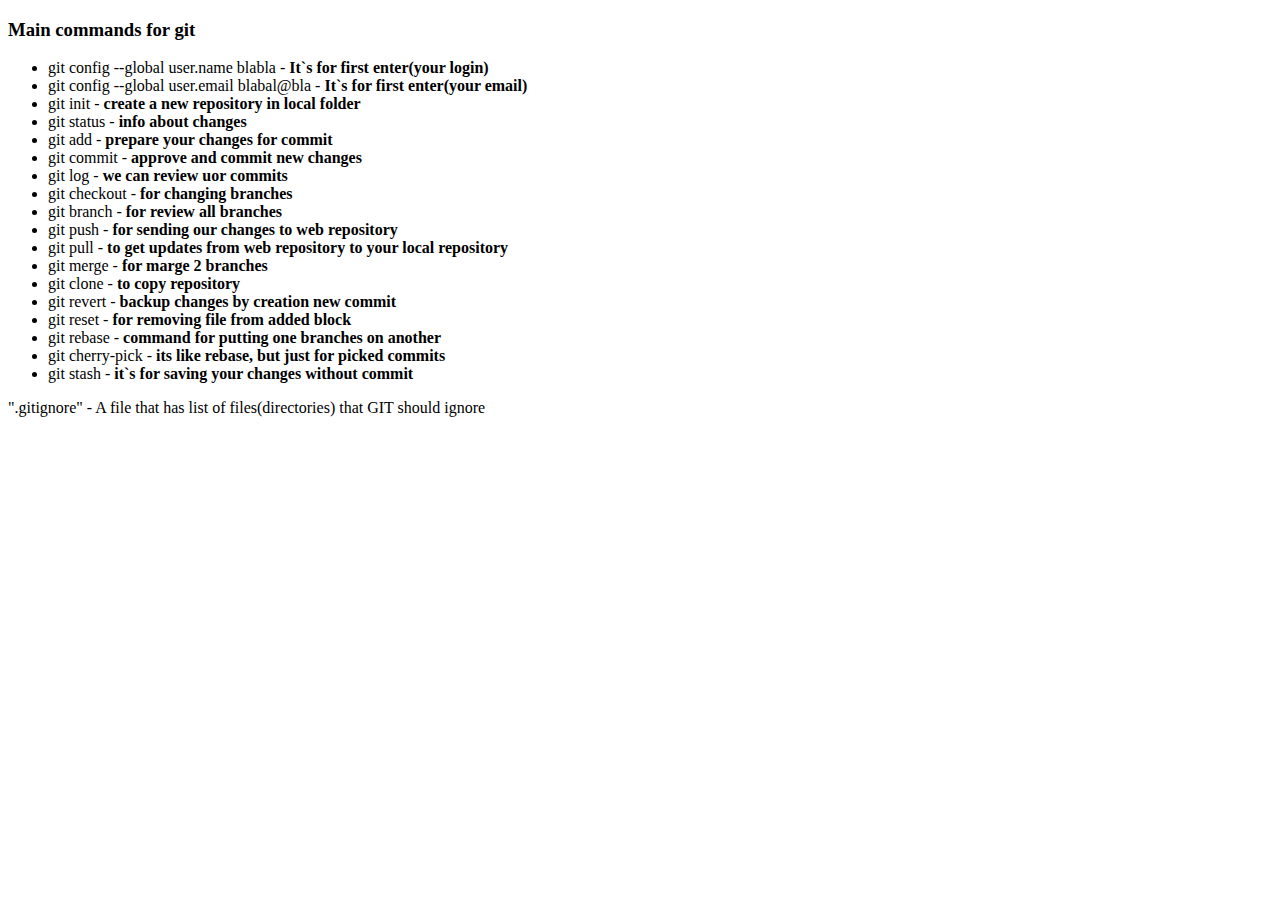
<file: hw-0/index.html>
<!DOCTYPE html>
<html lang="en">
<head>
    <meta charset="UTF-8">
    <meta http-equiv="X-UA-Compatible" content="IE=edge">
    <meta name="viewport" content="width=device-width, initial-scale=1.0">
    <title>Document</title>
</head>
<body>
    <h3>Main commands for git</h3>
	<ul>
		<li>git config --global user.name blabla - <strong>It`s for first enter(your login)</strong></li>
		<li>git config --global user.email blabal@bla - <strong>It`s for first enter(your email)</strong></li>
		<li>git init - <strong>create a new repository in local folder</strong></li>
		<li>git status - <strong>info about changes</strong></li>
		<li>git add - <strong>prepare your changes for commit</strong></li>
		<li>git commit - <strong>approve and commit new changes</strong></li>
		<li>git log - <strong>we can review uor commits</strong></li>
		<li>git checkout - <strong>for changing branches</strong></li>
		<li>git branch - <strong>for review all branches</strong></li>
		<li>git push - <strong>for sending our changes to web repository</strong></li>
		<li>git pull - <strong>to get updates from web repository to your local repository</strong></li>
		<li>git merge - <strong>for marge 2 branches</strong></li>
		<li>git clone - <strong>to copy repository</strong></li>
		<li>git revert - <strong>backup changes by creation new commit</strong></li>
		<li>git reset - <strong>for removing file from added block </strong></li>
		<li>git rebase - <strong>command for putting one branches on another</strong></li>
		<li>git cherry-pick - <strong>its like rebase, but just for picked commits</strong></li>
		<li>git stash - <strong>it`s for saving your changes without commit</strong></li>
	</ul>
	
	<p>".gitignore" - A file that has list of files(directories) that GIT should ignore</p>
    
</body>
</html>
</file>
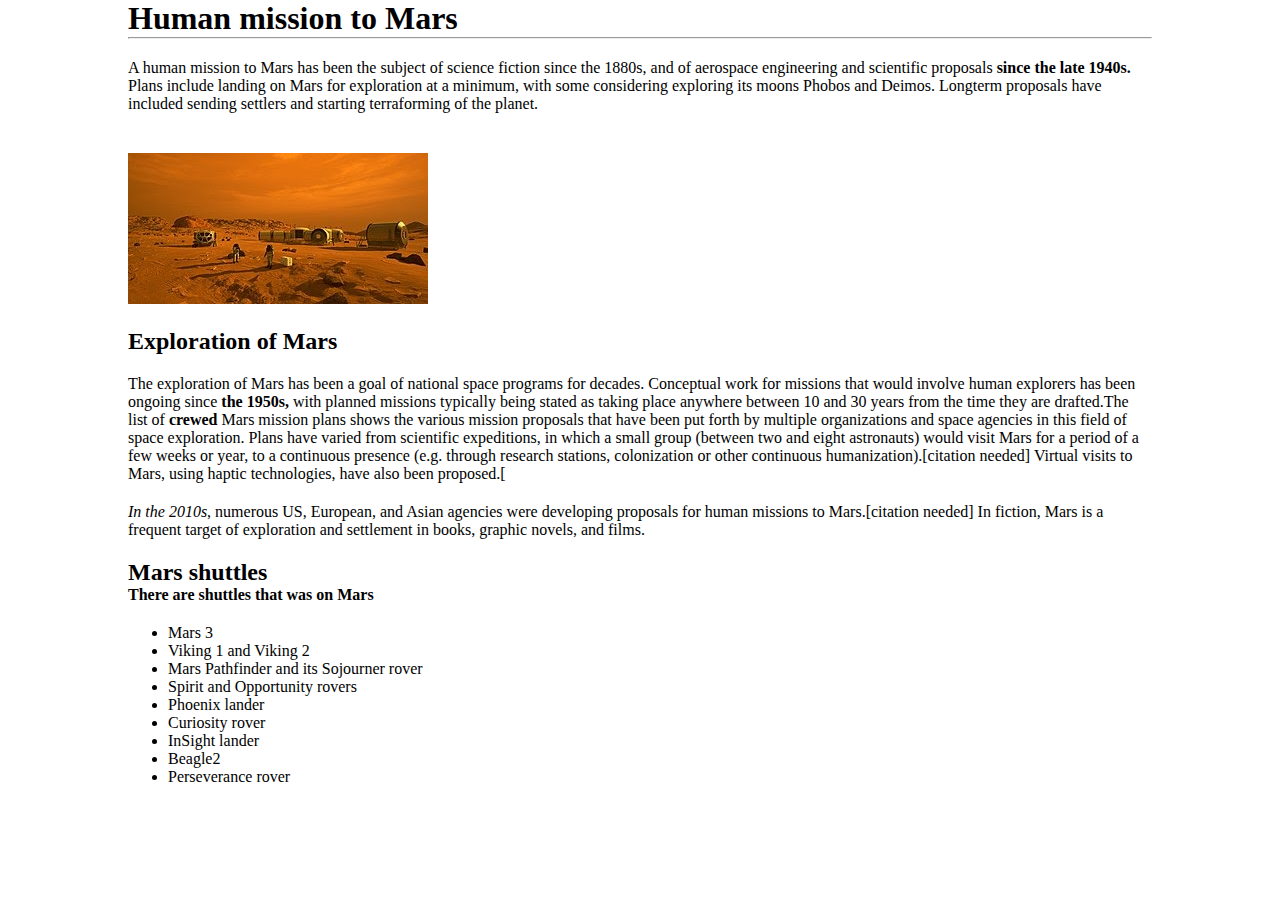
<file: hw-1/index.html>
<!DOCTYPE html>
<html lang="en">
  <head>
    <meta charset="UTF-8" />
    <meta http-equiv="X-UA-Compatible" content="IE=edge" />
    <meta name="viewport" content="width=device-width, initial-scale=1.0" />
    <link rel="stylesheet" href="css/main.css" />
    <title>Document</title>
  </head>
  <body>
    <h1>Human mission to Mars</h1>
    <hr />
    <p>
      A human mission to Mars has been the subject of science fiction since the
      1880s, and of aerospace engineering and scientific proposals
      <strong>since the late 1940s.</strong>
      Plans include landing on Mars for exploration at a minimum, with some
      considering exploring its moons Phobos and Deimos. Longterm proposals have
      included sending settlers and starting terraforming of the planet.
    </p>
    <img src="img/mars.jpg" alt="mars" />
    <h2>Exploration of Mars</h2>
    <p>
      The exploration of Mars has been a goal of national space programs for
      decades. Conceptual work for missions that would involve human explorers
      has been ongoing since
      <strong>the 1950s,</strong>
      with planned missions typically being stated as taking place anywhere
      between 10 and 30 years from the time they are drafted.The list of
      <strong>crewed</strong>
      Mars mission plans shows the various mission proposals that have been put
      forth by multiple organizations and space agencies in this field of space
      exploration. Plans have varied from scientific expeditions, in which a
      small group (between two and eight astronauts) would visit Mars for a
      period of a few weeks or year, to a continuous presence (e.g. through
      research stations, colonization or other continuous
      humanization).[citation needed] Virtual visits to Mars, using haptic
      technologies, have also been proposed.[
    </p>
    <p>
      <em>In the 2010s</em>, numerous US, European, and Asian agencies were
      developing proposals for human missions to Mars.[citation needed] In
      fiction, Mars is a frequent target of exploration and settlement in books,
      graphic novels, and films.
    </p>

    <h2>Mars shuttles</h2>
    <h4>There are shuttles that was on Mars</h4>
    <ul>
      <li>Mars 3</li>
      <li>Viking 1 and Viking 2</li>
      <li>Mars Pathfinder and its Sojourner rover</li>
      <li>Spirit and Opportunity rovers</li>
      <li>Phoenix lander</li>
      <li>Curiosity rover</li>
      <li>InSight lander</li>
      <li>Beagle2</li>
      <li>Perseverance rover</li>
    </ul>
  </body>
</html>
</file>
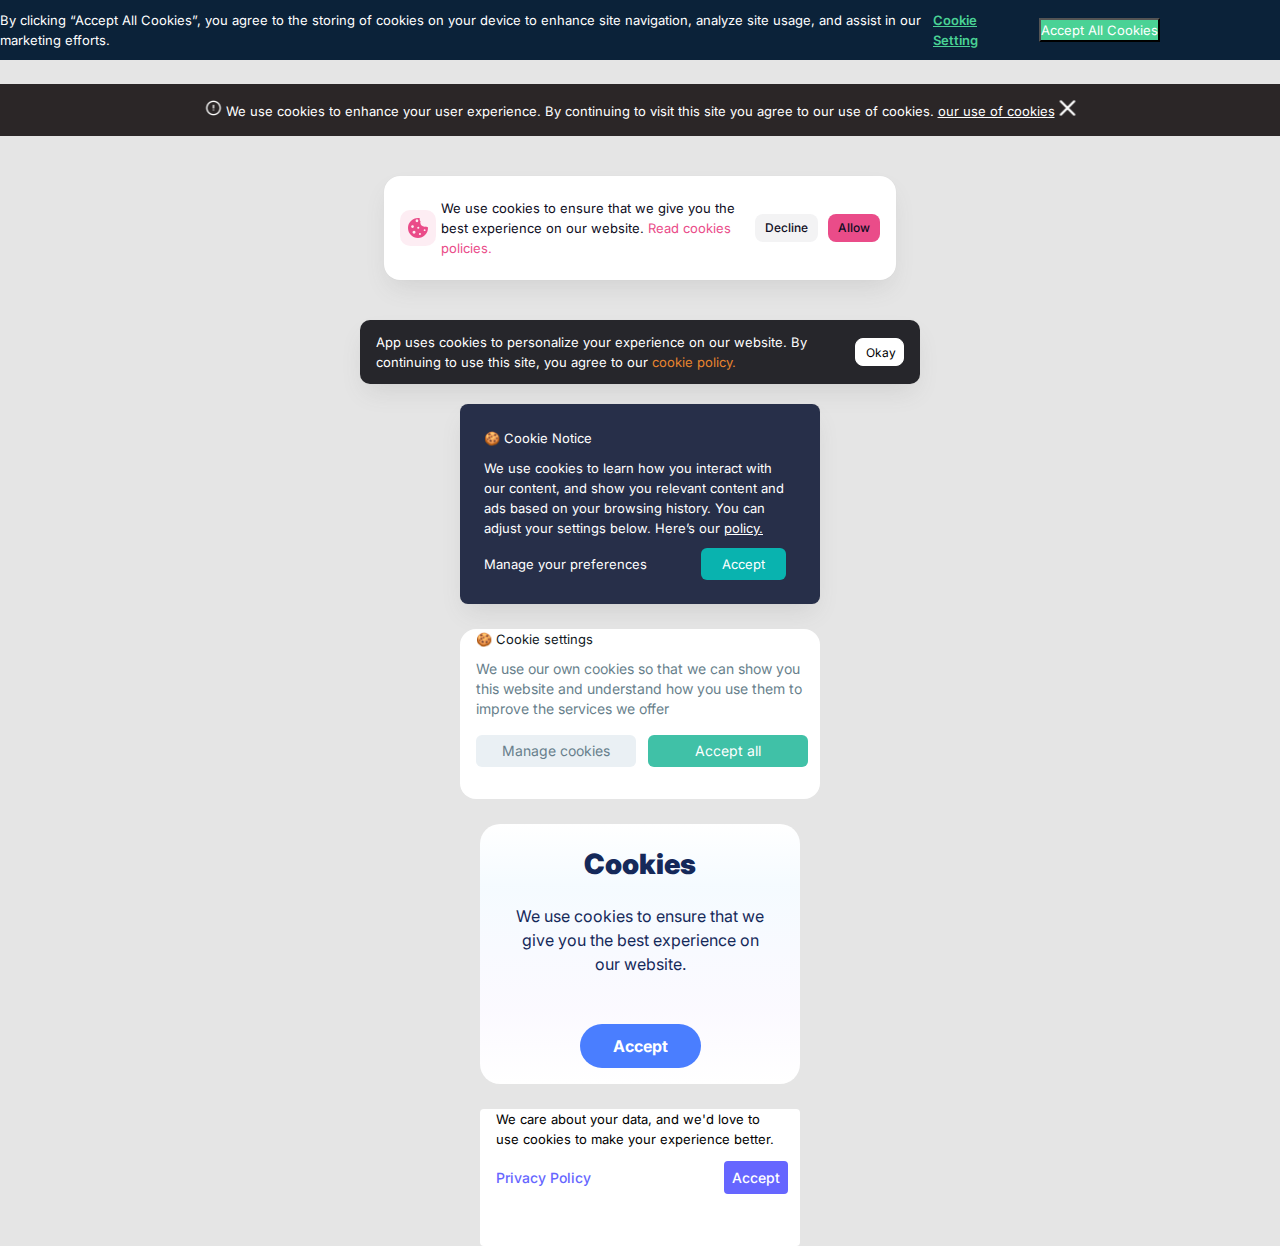
<file: hw-2/index.html>
<!DOCTYPE html>
<html lang="en">
  <head>
    <meta charset="UTF-8" />
    <meta http-equiv="X-UA-Compatible" content="IE=edge" />
    <meta name="viewport" content="width=device-width, initial-scale=1.0" />
    <link
      href="https://fonts.googleapis.com/css2?family=Inter:wght@400;500;600;900&family=Roboto:wght@400;500&family=Lato:wght@400;900&display=swap"
      rel="stylesheet"
    />
    <link rel="stylesheet" href="css/main.css" />
    <title>Document</title>
  </head>
  <body>
    <div class="first-cookies">
      <p>
        By clicking “Accept All Cookies”, you agree to the storing of cookies on
        your device to enhance site navigation, analyze site usage, and assist
        in our marketing efforts.
      </p>
      <a href="#">Cookie Setting</a>
      <button>Accept All Cookies</button>
    </div>

    <div class="second-cookies">
      <p>
        <img src="img/image_2.svg" alt="svg" />
        We use cookies to enhance your user experience. By continuing to visit
        this site you agree to our use of cookies.
        <a href="#">our use of cookies</a>
        <img src="img/image_1.svg" alt="svg" />
      </p>
    </div>

    <div class="third-cookies">
      <img src="img/vector.svg" alt="svg" />
      <p>
        We use cookies to ensure that we give you the best experience on our
        website. <a href="Read cookies policies. ">Read cookies policies.</a>
      </p>
      <button class="decline-btn">Decline</button>
      <button class="allow-btn">Allow</button>
    </div>

    <div class="fourth-cookies">
      <p>
        App uses cookies to personalize your experience on our website. By
        continuing to use this site, you agree to our
        <a href="#">cookie policy.</a>
      </p>
      <button>Okay</button>
    </div>

    <div class="fifth-cookies">
      <h3>🍪 Cookie Notice</h3>
      <p>
        We use cookies to learn how you interact with our content, and show you
        relevant content and ads based on your browsing history. You can adjust
        your settings below. Here’s our <span>policy.</span>
      </p>
      <div>
        <a>Manage your preferences</a>
        <button>Accept</button>
      </div>
    </div>

    <div class="sixth-cookies">
      <h3>🍪 Cookie settings</h3>
      <p>
        We use our own cookies so that we can show you this website and
        understand how you use them to improve the services we offer
      </p>
      <button class="manage-cookies-btn">Manage cookies</button>
      <button class="accept-all-btn">Accept all</button>
    </div>

    <div class="seventh-cookies">
      <h3>Cookies</h3>
      <p>
        We use cookies to ensure that we give you the best experience on our
        website.
      </p>
      <button>Accept</button>
    </div>

    <div class="eighth-cookies">
      <p>
        We care about your data, and we'd love to use cookies to make your
        experience better.
      </p>
      <a href="#">Privacy Policy</a>
      <button>Accept</button>
    </div>
  </body>
</html>
</file>
<file: hw-1/css/main.css>
* {
  margin: 0 auto;
  padding: 0;
}
body {
  max-width: 80vw;
}
img,
p {
  margin: 20px 0;
}
ul {
  margin: 20px 40px 0;
}
</file>
<file: hw-2/css/main.css>
* {
  margin: 0 auto;
  padding: 0;
  box-sizing: border-box;
  font-family: "Inter", sans-serif;
  font-weight: 400;
  font-style: normal;
  font-size: 13px;
  line-height: 20px;
  color: #fff;
}

body {
  max-width: 1440px;
  background: #e5e5e5;
}

button {
  min-width: max-content;
}

/* First cookie */

.first-cookies {
  background: #0b2239;
  display: flex;
  align-items: center;
}

.first-cookies a {
  min-width: 106px;
  font-weight: 600;
  color: #4ad295;
  padding: 8px 10px;
  margin-right: 10px;
}

.first-cookies button {
  background-color: #4ad295;
  margin: 18px 120px 18px 0;
  cursor: pointer;
}

/* second cookie */

.second-cookies {
  background-color: #2b2627;
  margin-top: 24px;
  height: 52px;
  display: flex;
  align-items: center;
}

/* third cookie */
.third-cookies {
  max-width: 40vw;
  margin-top: 40px;
  display: flex;
  align-items: center;
  font-size: 14px;
  color: #0d0c22;
  padding: 16px;
  background-color: #ffffff;
  box-shadow: 0px 12px 24px -6px rgba(96, 96, 96, 0.15),
    0px 0px 1px rgba(96, 96, 96, 0.1);
  border-radius: 16px;
}

.third-cookies img {
  background: rgba(234, 76, 137, 0.1);
  padding: 8px;
  border-radius: 10px;
}

.third-cookies p {
  color: #0d0c22;
  margin: 0 5px;
}
.third-cookies a {
  color: #ea4c89;
  text-decoration: none;
}
.third-cookies button {
  font-weight: 500;
  font-size: 12px;
  color: #0d0c22;
  padding: 4px 10px;
  border-radius: 8px;
  border-style: none;
  cursor: pointer;
}
.third-cookies .allow-btn {
  background-color: #ea4c89;
}
.third-cookies .decline-btn {
  background: rgba(13, 12, 34, 0.05);
  margin: 22px 10px 22px 0;
  font-weight: 500;
  font-size: 12px;
  color: #0d0c22;
}

/* Fourth cookie */

.fourth-cookies {
  max-width: 560px;
  margin-top: 40px;
  display: flex;
  justify-content: center;
  align-items: center;
  padding: 12px 16px;
  background: #26262b;
  box-shadow: 0px 12px 24px -6px rgba(96, 96, 96, 0.15),
    0px 0px 1px rgba(96, 96, 96, 0.1);
  border-radius: 10px;
  font-size: 12px;
}
.fourth-cookies a {
  color: #e6842e;
  text-decoration: none;
}
.fourth-cookies button {
  min-width: 49px;
  max-height: 28px;
  padding: 4px 10px;
  background: #ffffff;
  color: #000;
  border: 1px solid #fff;
  border-radius: 8px;
  font-size: 12px;
  cursor: pointer;
}

/* Fifth cookie */
.fifth-cookies {
  margin-top: 20px;
  max-width: 360px;
  padding: 24px;
  background: rgba(28, 37, 64, 0.95);
  box-shadow: 0px 12px 24px -6px rgba(96, 96, 96, 0.15),
    0px 0px 1px rgba(96, 96, 96, 0.1);
  border-radius: 8px;
  font-size: 16px;
}
.fifth-cookies h3 {
  margin-bottom: 10px;
}
.fifth-cookies span {
  text-decoration: underline;
}
.fifth-cookies div {
  margin-top: 10px;
}

.fifth-cookies button {
  width: 85px;
  height: 32px;
  background: #09b3af;
  border-radius: 6px;
  border-style: none;
  position: relative;
  left: 50px;
}

/* sixth cookie */
.sixth-cookies {
  margin-top: 25px;
  width: 360px;
  height: 170px;
  background: #fff;
  border-radius: 16px;
}
.sixth-cookies h3 {
  color: #0f181d;
  margin: 16px 0 10px 16px;
}
.sixth-cookies p {
  font-size: 14px;
  color: #687f8c;
  margin: 0 16px 16px 16px;
}
.sixth-cookies .manage-cookies-btn {
  width: 160px;
  height: 32px;
  background: #eaf0f4;
  border-radius: 6px;
  border-style: none;
  font-size: 14px;
  line-height: 16px;
  color: #687f8c;
  margin: 0 8px 16px 16px;
}
.sixth-cookies .accept-all-btn {
  width: 160px;
  height: 32px;
  background: #40c1a7;
  border-radius: 6px;
  border-style: none;
  font-size: 14px;
  line-height: 16px;
}

/* Seventh cookie */
.seventh-cookies {
  margin-top: 25px;
  width: 320px;
  height: 260px;
  background: linear-gradient(
      180deg,
      rgba(255, 255, 255, 0.15) 0%,
      rgba(186, 226, 255, 0.15) 23.96%,
      rgba(229, 217, 255, 0.15) 71.87%,
      rgba(255, 255, 255, 0.15) 100%
    ),
    #ffffff;
  border-radius: 20px;
  display: flex;
  flex-direction: column;
  justify-content: space-evenly;
}
.seventh-cookies h3 {
  color: #15295a;
  font-weight: 900;
  font-size: 28px;
  line-height: 48px;
}
.seventh-cookies p {
  font-size: 16px;
  line-height: 24px;
  color: #15295a;
  margin: 0 32px 32px 32px;
  text-align: center;
}
.seventh-cookies button {
  width: 121px;
  height: 44px;
  background: #4a7eff;
  border-radius: 43px;
  border-style: none;
  font-weight: bold;
  font-size: 16px;
  line-height: 24px;
}

/* eighth cookie */
.eighth-cookies {
  margin-top: 25px;
  width: 320px;
  height: 137px;
  background: #fff;
  border-radius: 4px;
}
.eighth-cookies p {
  color: #000;
  margin: 16px 16px 12px 16px;
}
.eighth-cookies a {
  font-weight: 500;
  text-decoration: none;
  font-size: 14px;
  line-height: 17px;
  color: #6666ff;
  margin: 8px 129px 24px 16px;
}
.eighth-cookies button {
  width: 64px;
  height: 33px;
  background: #6666ff;
  border-radius: 4px;
  border-style: none;
  font-weight: 500;
  font-size: 14px;
  line-height: 17px;
}
</file>
